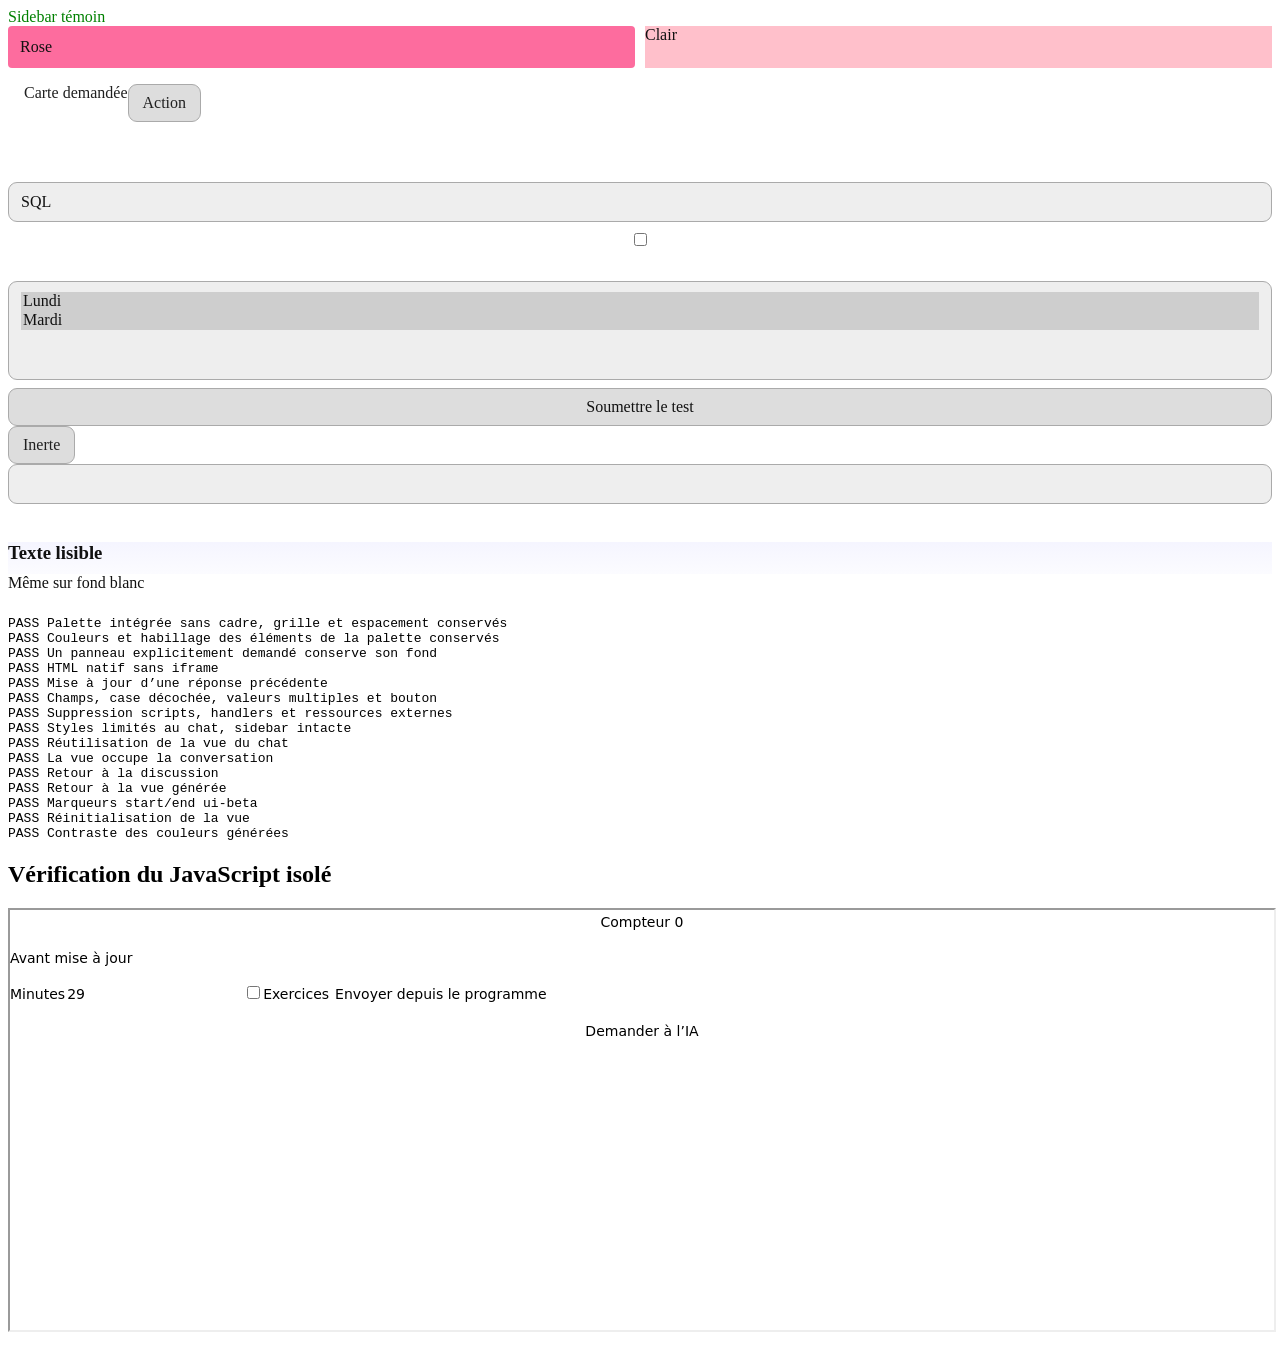
<file: tests/generative_ui.html>
<!doctype html>
<html lang="fr"><meta charset="utf-8"><title>Tests du rendu génératif</title>
<style>:root{--text-main:#202020;--bg-secondary:#eee;--bg-tertiary:#ddd;--border-color:#aaa;--accent-color:blue}#sidebar{color:rgb(0,128,0)}.authored-inline{contain:layout paint style}</style>
<aside id="sidebar">Sidebar témoin</aside><main id="chat-messages"></main><pre id="results"></pre>
<script src="../ui/generated-layout.js"></script>
<script src="../ui/generative-ui.js"></script>
<script>
const results = document.getElementById("results");
const chat = document.getElementById("chat-messages");
function assert(condition, label) { results.textContent += `${condition ? 'PASS' : 'FAIL'} ${label}\n`; }
const palette = document.createElement('div'); chat.append(palette);
ETUChatUI.render(palette, '<div style="display:grid;grid-template-columns:1fr 1fr;gap:10px;padding:15px;background:#f8f8f8;border:1px solid gray;border-radius:8px;box-shadow:0 2px 4px gray"><div style="background:#FD6C9E;padding:12px;border-radius:4px">Rose</div><div style="background:#FFC0CB">Clair</div></div>');
const paletteRoot = palette.querySelector('.authored-inline').shadowRoot.querySelector('div');
const layoutStyle = getComputedStyle(paletteRoot);
assert(layoutStyle.backgroundColor === 'rgba(0, 0, 0, 0)' && layoutStyle.padding === '0px' && layoutStyle.borderTopWidth === '0px' && layoutStyle.boxShadow === 'none' && layoutStyle.gap === '10px', 'Palette intégrée sans cadre, grille et espacement conservés');
assert(getComputedStyle(paletteRoot.children[0]).backgroundColor === 'rgb(253, 108, 158)' && getComputedStyle(paletteRoot.children[0]).padding === '12px' && getComputedStyle(paletteRoot.children[0]).borderRadius === '4px', 'Couleurs et habillage des éléments de la palette conservés');
const panel = document.createElement('div'); chat.append(panel);
ETUChatUI.render(panel, '<section data-surface="panel" style="display:flex;background:white;padding:16px;border-radius:12px"><p>Carte demandée</p><button>Action</button></section>');
const panelStyle = getComputedStyle(panel.querySelector('.authored-inline').shadowRoot.querySelector('section'));
assert(panelStyle.backgroundColor === 'rgb(255, 255, 255)' && panelStyle.padding === '16px' && panelStyle.borderRadius === '12px', 'Un panneau explicitement demandé conserve son fond');
ETUChatUI.configure({submit: value => { document.getElementById('submission').textContent = value; return true; }});
const bubble = document.createElement('div'); chat.append(bubble);
ETUChatUI.render(bubble, `<style>form{gap:8px}</style><div data-update-marker="resultat">Avant</div><form data-description="Test formulaires"><label for="subject">Matière</label><input id="subject" name="matiere" required value="SQL"><label><input name="exercices" type="checkbox">Exercices</label><select name="jour" multiple><option selected>Lundi</option><option selected>Mardi</option></select><button name="choix" value="valider" type="submit">Soumettre le test</button></form>`);
assert(!bubble.querySelector('iframe') && !!bubble.querySelector('.authored-inline').shadowRoot.querySelector('form'), 'HTML natif sans iframe');
ETUChatUI.patch('resultat', '<strong>Après</strong>');
const root = bubble.querySelector('.authored-inline').shadowRoot;
assert(root.querySelector('[data-update-marker]').textContent === 'Après', 'Mise à jour d’une réponse précédente');
const values = ETUChatUI.formPrompt(root.querySelector('form'), root.querySelector('button')).fields;
assert(JSON.stringify(values) === JSON.stringify([['matiere','SQL'],['exercices',false],['jour','Lundi'],['jour','Mardi'],['choix','valider']]), 'Champs, case décochée, valeurs multiples et bouton');
const malicious = document.createElement('div'); chat.append(malicious);
ETUChatUI.render(malicious, '<style>@import "https://example.com/a.css"; body{color:red}</style><script>window.bad=true</'+'script><img src="https://example.com/pixel" srcset="https://example.com/pixel 2x"><button onclick="bad()">Inerte</button><form action="https://example.com"><input form="external"></form>');
const clean = malicious.querySelector('.authored-inline').shadowRoot;
assert(!clean.querySelector('script,[onclick],[src],[srcset],[action],[form]') && !clean.textContent.includes('@import'), 'Suppression scripts, handlers et ressources externes');
ETUChatUI.patch('chat-style','<style>body{color:rgb(255,0,0)} .message{border:1px solid red}</style>');
assert(getComputedStyle(chat).color === 'rgb(255, 0, 0)' && getComputedStyle(document.getElementById('sidebar')).color === 'rgb(0, 128, 0)', 'Styles limités au chat, sidebar intacte');
ETUChatUI.patch('chat-canvas', '<h2>Vue 1</h2>'); ETUChatUI.patch('chat-canvas', '<h2>Vue 2</h2>');
assert(chat.querySelectorAll('.generated-chat-canvas').length === 1 && chat.querySelector('.generated-chat-canvas .authored-inline').shadowRoot.textContent.includes('Vue 2'), 'Réutilisation de la vue du chat');
assert(chat.classList.contains('generated-view'), 'La vue occupe la conversation');
ETUChatUI.toggleView(); assert(!chat.classList.contains('generated-view') && chat.querySelector('.generated-chat-canvas').hidden, 'Retour à la discussion');
ETUChatUI.toggleView(); assert(chat.classList.contains('generated-view') && !chat.querySelector('.generated-chat-canvas').hidden, 'Retour à la vue générée');
const marker = document.createElement('div'); chat.append(marker);
ETUChatUI.render(marker, '<?start name="range">Ancien<?end>'); ETUChatUI.patch('range','<p>Nouveau</p>');
assert(marker.querySelector('.authored-inline').shadowRoot.querySelector('p').textContent === 'Nouveau', 'Marqueurs start/end ui-beta');
ETUChatUI.reset(); assert(!chat.querySelector('.generated-chat-style,.generated-chat-canvas'), 'Réinitialisation de la vue');
const contrast = document.createElement('div'); chat.append(contrast);
ETUChatUI.render(contrast, '<div style="background:linear-gradient(#f5f5ff,#ffffff);color:white"><h3>Texte lisible</h3><p style="background:white;color:white">Même sur fond blanc</p></div>');
const readable = contrast.querySelector('.authored-inline').shadowRoot;
assert(getComputedStyle(readable.querySelector('h3')).color === 'rgb(17, 17, 17)' && getComputedStyle(readable.querySelector('p')).color === 'rgb(17, 17, 17)', 'Contraste des couleurs générées');
</script><pre id="submission" role="status"></pre>
<h2>Vérification du JavaScript isolé</h2><iframe id="program" title="Programme de test" style="width:100%;height:420px" sandbox="allow-scripts allow-forms" src="../ui/preview.html"></iframe>
<pre id="program-result" role="status"></pre>
<script>
const program = document.getElementById('program');
const programHTML = `<button id="count" type="button">Compteur 0</button><div data-update-marker="program-status">Avant mise à jour</div><form data-description="Formulaire JavaScript"><label for="minutes">Minutes</label><input id="minutes" name="minutes" value="29"><label><input type="checkbox" name="exercices">Exercices</label><button type="submit" name="decision" value="ok">Envoyer depuis le programme</button></form><script>let count=0;document.getElementById('count').addEventListener('click',()=>{document.getElementById('count').textContent='Compteur '+(++count)});document.querySelector('form').requestSubmit();<\/script>`;
const integratedProgramHTML = '<div id="program-layout" style="display:grid;gap:12px;background:white;padding:18px;border:1px solid gray;box-shadow:0 2px 4px gray">' + programHTML.replace('id="count"', 'id="count" data-action="local-counter"') + '<button type="button" data-chat-action="Explique le compteur">Demander à l’IA</button></div>';
window.addEventListener('message', event => {
  if (event.source !== program.contentWindow) return;
  if (event.data.type === 'etu-preview-action') {
    const output = document.getElementById('program-result');
    output.dataset.actions = String(Number(output.dataset.actions || 0) + 1);
    assert(event.data.value === 'Explique le compteur', 'Seule une action IA explicite déclenche un tour de chat');
  }
  if (event.data.type === 'etu-preview-ready') {
    program.contentWindow.postMessage({type:'etu-preview-update',html:integratedProgramHTML,complete:true}, '*');
    program.contentWindow.postMessage({type:'etu-preview-update',html:integratedProgramHTML,complete:true}, '*');
  }
  if (event.data.type === 'etu-preview-form') {
    const correct = JSON.stringify(event.data.fields) === JSON.stringify([['minutes','29'],['exercices',false],['decision','ok']]);
    document.getElementById('program-result').textContent = `${correct ? 'PASS' : 'FAIL'} Transmission formulaire iframe\n` + JSON.stringify(event.data.fields);
    program.contentWindow.postMessage({type:'etu-preview-patch',marker:'program-status',html:'<strong>Après mise à jour</strong>'}, '*');
  }
});
</script></html>
</file>
